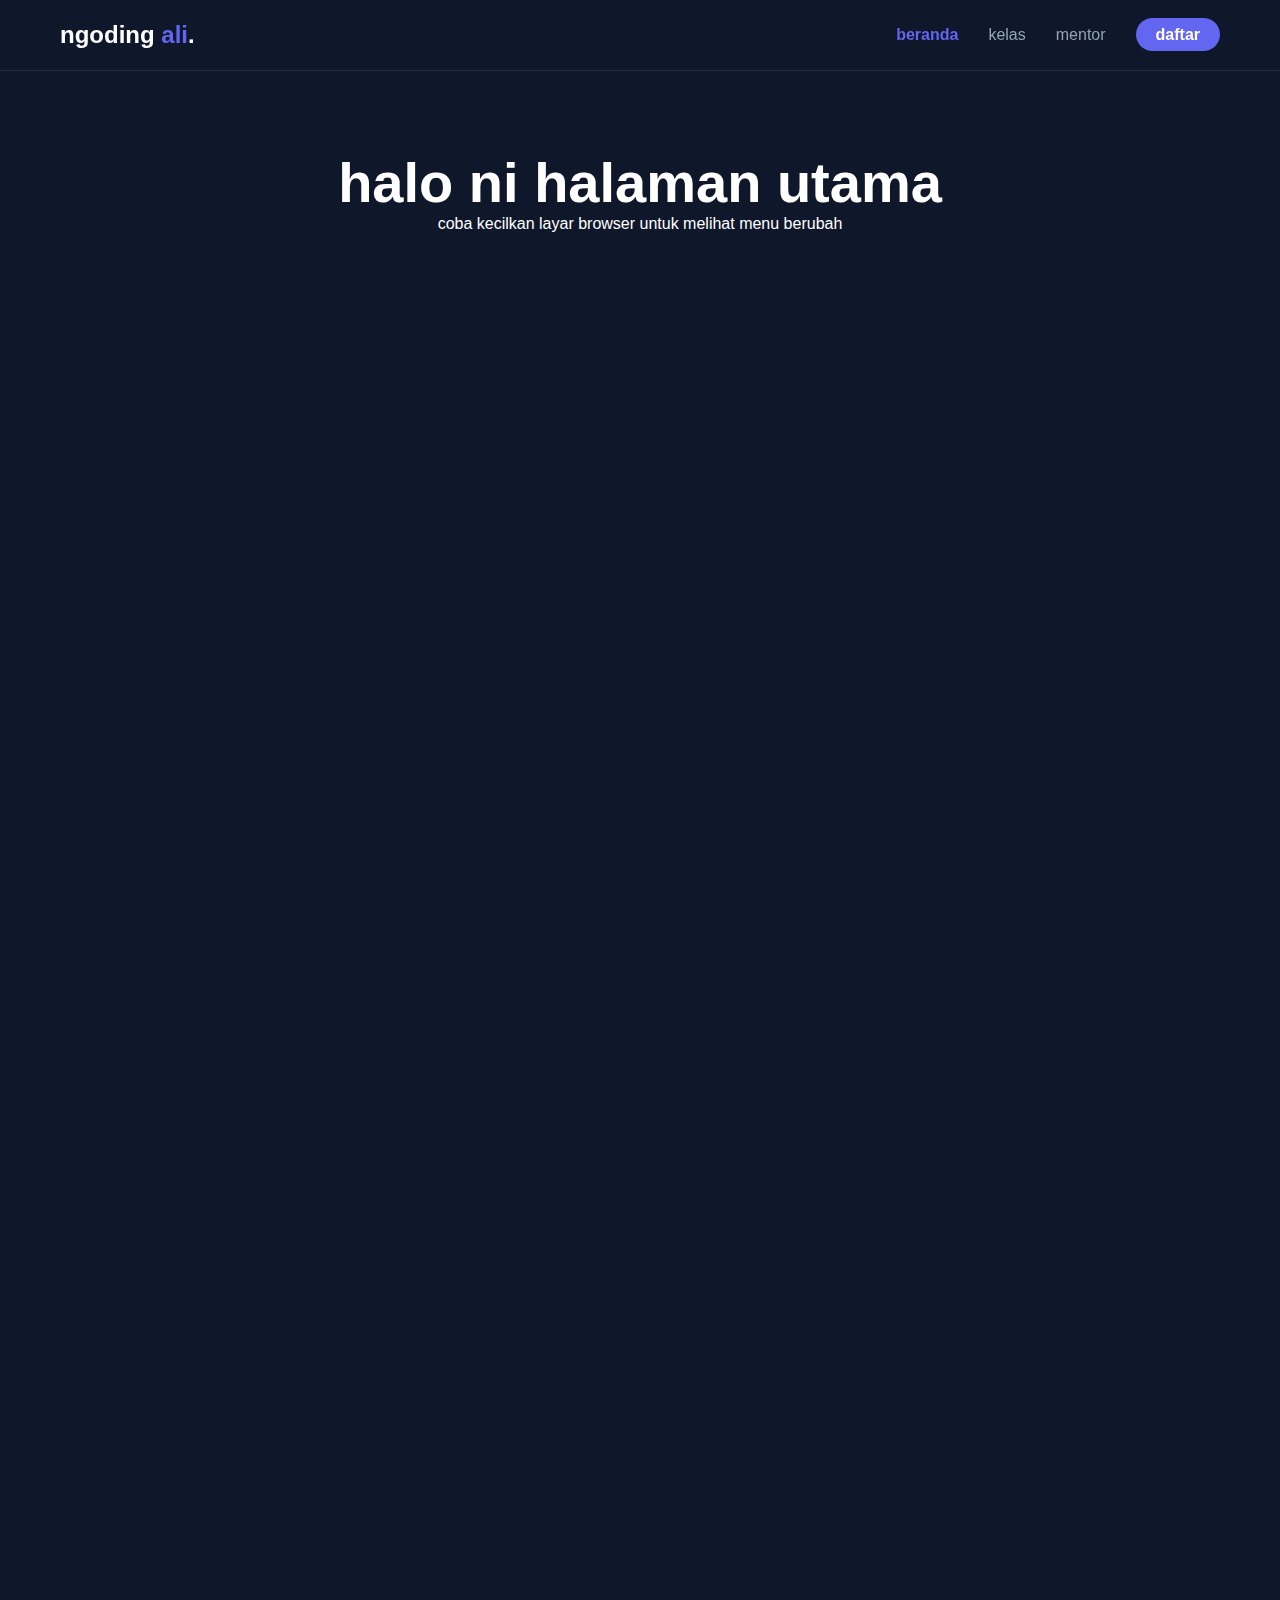
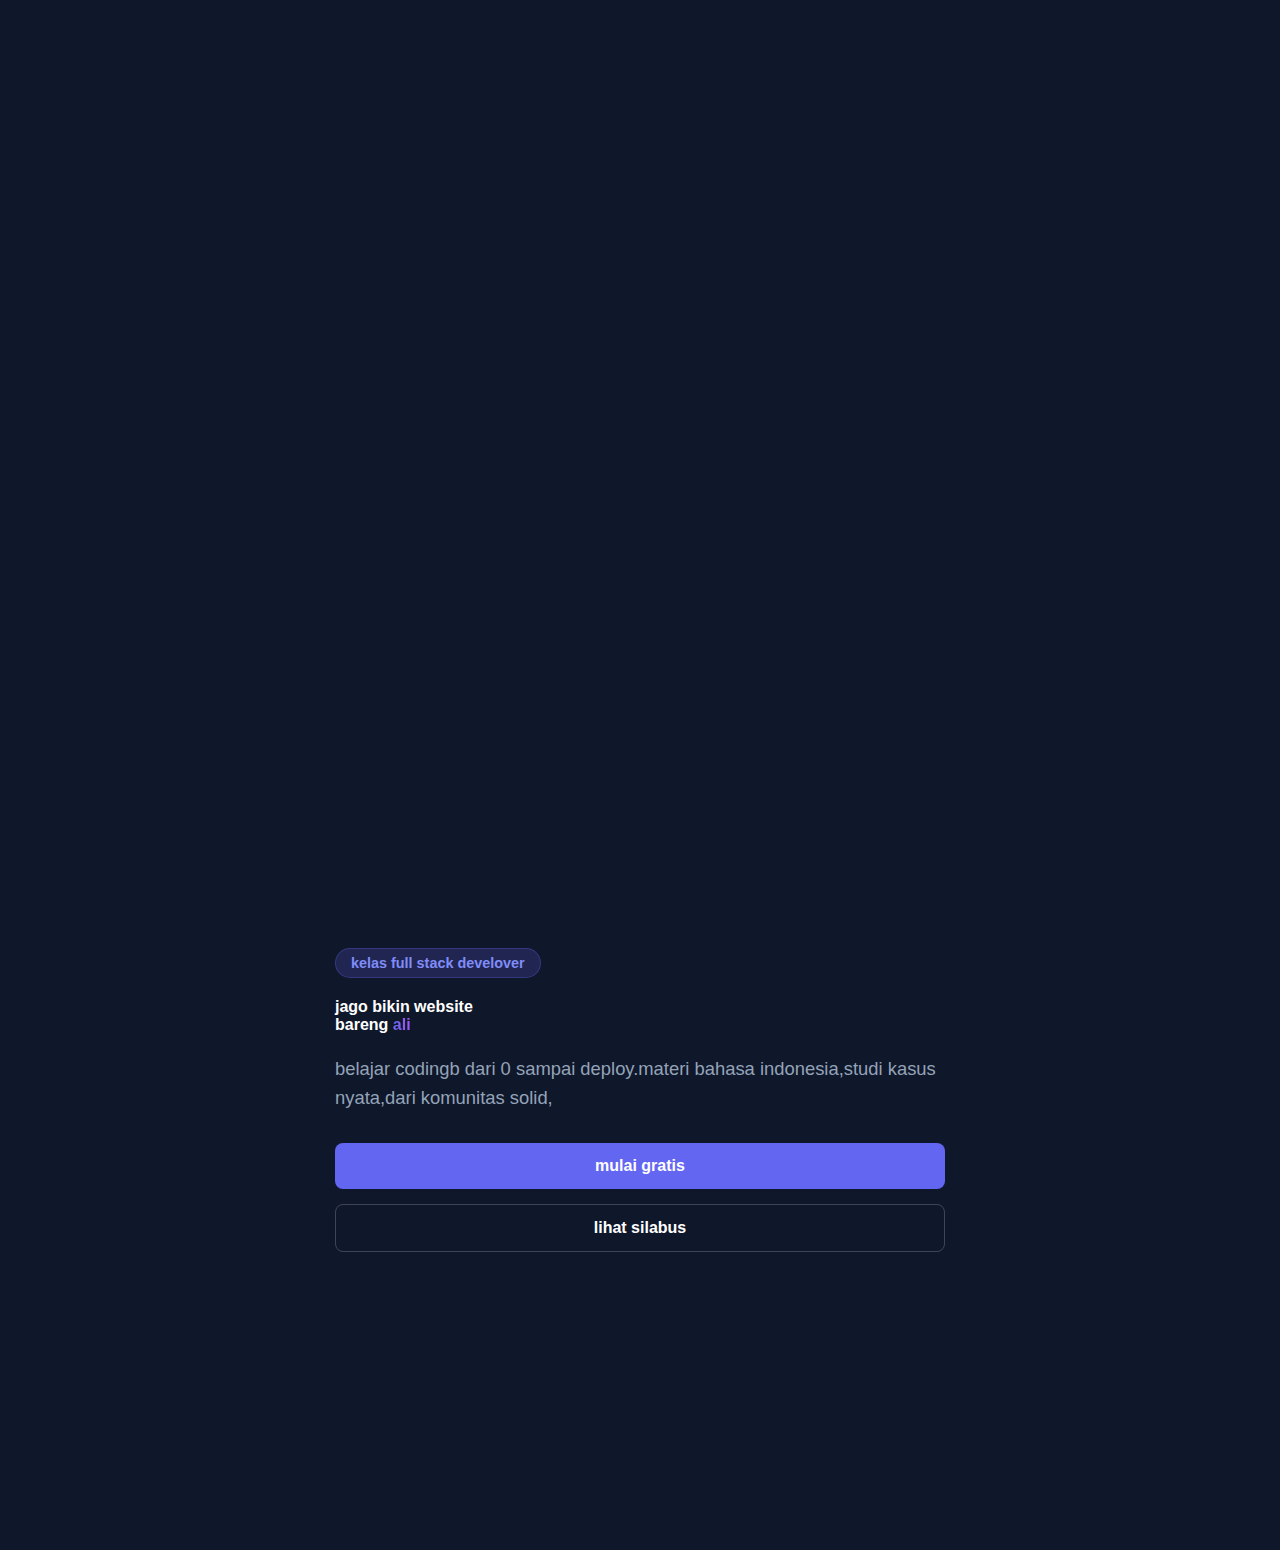
<file: index.html>
<!DOCTYPE html>
<html lang="en">
<head>
    <meta charset="UTF-8">
    <meta name="viewport" content="width=device-width, initial-scale=1.0">
    <title>coding with ali</title>
    <link rel="stylesheet" href="style.css">
</head>
<body>

    <nav class="navbar">
        <div class="container nav-wrapper">

            <a href="#" class="logo">
                ngoding <span class="text-ungu">ali</span>.
            </a>

            <input type="checkbox" id="tombol-menu" class="checkbox-menu">

            <label for="tombol-menu" class="hamburger">
                <span class="garis"></span>
                <span class="garis"></span>
                <span class="garis"></span>
            </label>
            <ul class="menu-list">
                <li><a href="#home" class="menu-link active"> beranda</a></li>
                <li><a href="#kelas" class="menu-link"> kelas</a></li>
                <li><a href="#mentor" class="menu-link"> mentor</a></li>
                <li><a href="#daftar" class="btn-daftar"> daftar</a></li>
            </ul>

        </div>

    </nav>
    <div style="height: 150vh;padding-top: 150px;text-align: center;">
        <h1>halo ni halaman utama</h1>
        <p>coba kecilkan layar browser untuk melihat menu berubah</p>
    </div>
    <header class="hero" id="home">
        
    </header>
    <header class="hero" id="home">
        <div class="overlay"></div>
        <div class="container hero-content">
        <span class="badge">kelas full stack develover</span>
        <h1>jago bikin website<br>bareng <span class="text-gradient">ali</span></h1>
        <p>
            belajar codingb dari 0 sampai deploy.materi bahasa indonesia,studi kasus nyata,dari komunitas solid,
        </p>
        <div class="cta-button">
            <a href="#kelas" class="btn-utama">mulai gratis</a>
            <a href="#0" class="btn-demo">lihat silabus</a>
        </div>
        </div>
    </header>
</body>
</html>
</file>
<file: style.css>
:root{
    --ungu:#6366f1;
    --gelap:#0f172a;
    --putih:#ffffff;
    --abu:#94a3b8;
}
*{
    margin: 0;
    padding: 0;
    box-sizing: border-box;
    font-family: "Outfit",sans-serif;
    text-decoration: none;
    list-style: none;
}
body{
    background-color: var(--gelap);
    color: var(--putih);
}
.container{
    max-width: 1200px;
    margin: 0 auto;
    padding: 0 20px;
}
.navbar{
    position: fixed;
    top: 0;
    width: 100%;
    z-index: 999;
    background-color: rgba(15, 23, 42, 0.9);
    backdrop-filter: blur(10px);
    border-bottom: 1px solid rgba(225,225,225,0.1);
}
.nav-wrapper{
    height: 70px;
    display: flex;
    justify-content: space-between;
    align-items: center;
}
.logo{
    font-size: 1.5rem;
    font-weight: 700;
    color: var(--putih);
}
.text-ungu{
    color: var(--ungu);
}
.menu-list{
    display: flex;
    gap: 30px;
    align-items: center;
}
.menu-link{
    color: var(--abu);
    font-weight: 500;
    transition: 0.3s;
    position: relative;
}
.menu-link:hover,.menu-link.active{
    color: var(--ungu);
    font-weight: 700;
}
.menu-link::after{
    content: '';
    position: absolute;
    width: 0;
    height: 2px;
    bottom: -5px;
    left: 0;
    color: var(--ungu);
    transition: 0.3s;
}
.menu-link:hover::after,.menu-link.active::after{
    width: 100%;
}
.btn-daftar{
    background-color: var(--ungu);
    color: white !important;
    padding: 8px 20px;
    border-radius: 50px;
    font-weight: 700;
    transition: 0.3s;
}
.btn-daftar:hover{
    transform: scale(1.05);
    box-shadow: 0 0 15px rgba(99,102,241,0.5);
}
.checkbox-menu,.hamburger{
    display: none;
}
@media(max-width:768px){
    .hamburger{
        display: flex;
        flex-direction: column;
        gap: 6px;
        cursor: pointer;
        z-index: 1000;
    }
    .garis{
        width: 30px;
        height: 3px;
        background: white;
        border-radius: 5px;
        transition: 0.3s;
     }
.menu-list{
    position: absolute;
    top: 0;
    right: -100%;
    width: 75%;
    height: 100vh;
    background: var(--gelap);
    flex-direction: column;
    justify-content: center;
    transition: 0.5s;
    box-shadow: -5px 0 10px rgba(0,0,0,0.5);
}
.menu-list li{
    margin-bottom: 15px;
}
.menu-link{
    font-size: 1.2rem;
    display: block;
}
.menu-link::after{
    display: none;
}
.menu-link.active{
    color: var(--ungu);
    padding-left: 10px;
    border-left: 3px solid var(--ungu);
}
#tombol-menu:checked~.menu-list{
    right: 0;
}
#tombol-menu:checked~.hamburger .garis:nth-child(1){
    transform: rotate(45deg) translate(5px,8px);
}
#tombol-menu:checked~.hamburger .garis:nth-child(2){
    opacity: 0;
}
#tombol-menu:checked~.hamburger .garis:nth-child(3){
    transform: rotate(-45deg) translate(5px,-8px);
}
}
.hero{
    height: 100vh;
    width: 100%;
    background-image: url(https://images.unsplash.com/photo-1555066931-4365d14bab8c?auto=format&fit=crop&w=1920&q=80);
    background-size: cover;
    background-position: center;
    position: relative;
    display: flex;
    align-items: center;
}
.hero-content{
    position: relative;
    z-index: 2;
    max-width: 650px;
}
.badge {
    display: inline-block;
    background: rgba(99,102,241,0.2);
    color: #818cf8; 
    padding: 6px 15px;
    border-radius: 20px;
    font-size: 0.9rem;
    font-weight: 600;
    border: 1px solid rgba(99,102,241,0.3);
    margin-bottom: 20px;
}
.hero h1{
  font-size: 3.5rem;
  line-height: 1.1;
  font-weight: 800;
  margin-bottom: 20px;
}
.text-gradient{
  background: linear-gradient(to right,#6366f1,#a855f7);
  -webkit-background-clip:text;
  -webkit-text-fill-color: transparent;
}
.hero p{
  font-size:1.15rem;
  color: var(--abu);
  margin-bottom: 30px;
  line-height: 1.6;
}
.cta-button{
  display: flex;
  gap: 15px;
}
.btn-utama{
  background: var(--ungu);
  color: white;
  padding: 14px 35px;
  border-radius: 8px;
  font-weight: 700;
  transition: 0.3s;
}
.btn-utama:hover{
  transform: translateY(-5px);
  box-shadow: 0 10px 20px rgba(99,102,241,0.3);
}
.btn-demo{
  border: 1px solid rgba(255,255,255,0.2);
  color: white;
  padding: 14px 35px;
  border-radius: 8px;
  font-weight: 600;
  transition: 0.3s;
}
.btn-demo:hover{
  background: rgba(255,255,255,0.1);
}
.hero h1{
  font-size: 1rem;
}
.cta-button{
  flex-direction: column;
}
.btn-utama,.btn-demo{
  width: 100%;
  text-align: center;
}
.overlay{
    position: absolute;
    top: 0;
    left: 0;
    width: 100%;
    height: 100%;
    background: linear-gradient(90deg, rgba(15,23,42,0.95) 0%, rgba(15,23,42,0.6) 100% );
    z-index: 1;
}
h1{
    font-size: 3.5rem;
}
</file>
